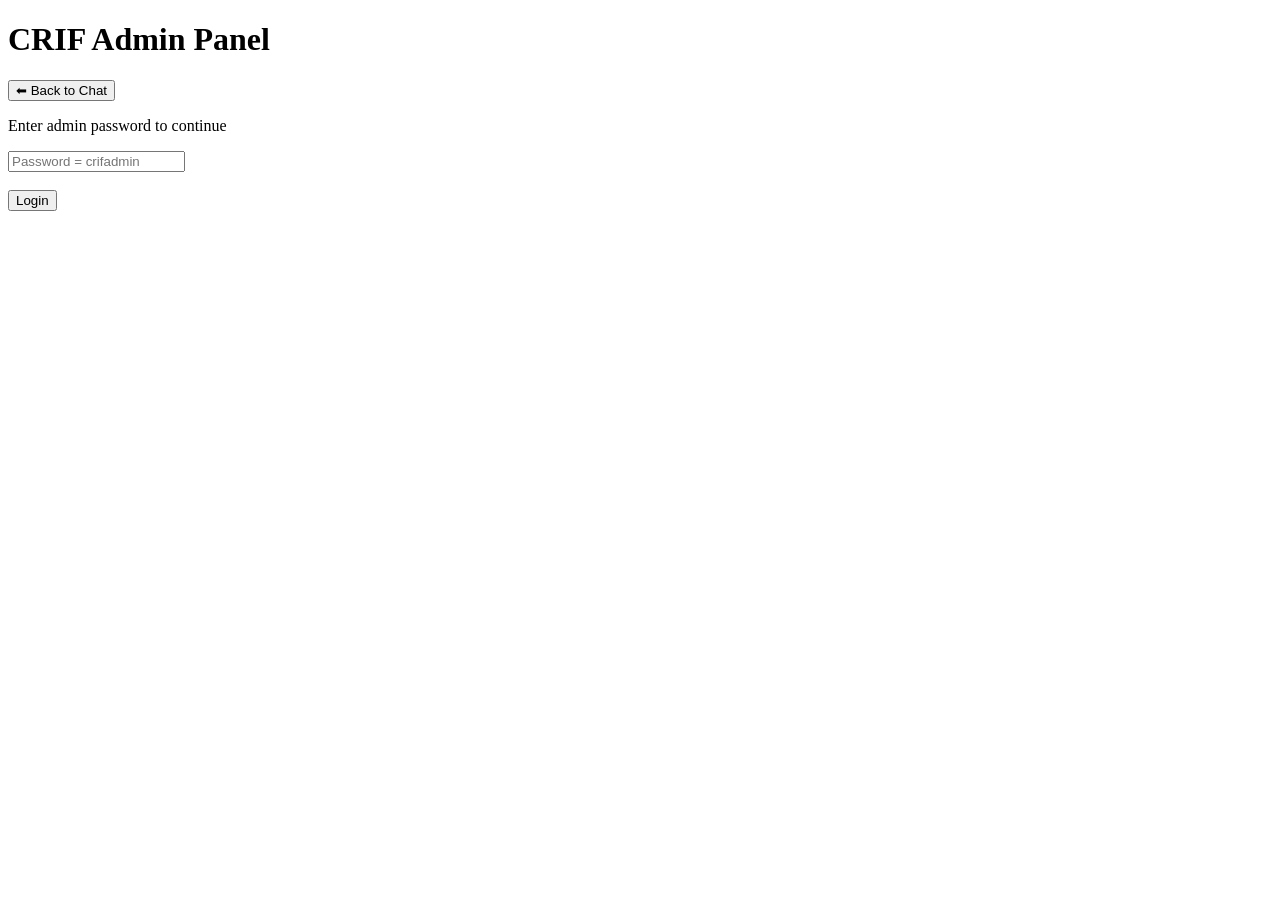
<file: src/main/resources/static/admin.html>
<!DOCTYPE html>
<html>
  <head>
    <meta charset="UTF-8" />
    <title>CRIF Admin Panel</title>
  </head>

  <body>
    <!-- LOGIN SCREEN -->
    <div id="login">
      <h1>CRIF Admin Panel</h1>
      <button onclick="goBack()">⬅ Back to Chat</button>

      <p>Enter admin password to continue</p>

      <input
        id="admin-pass"
        type="password"
        placeholder="Password = crifadmin"
      />
      <br /><br />
      <button onclick="checkPassword()">Login</button>

      <p id="login-error" style="color: red"></p>
    </div>

    <!-- ADMIN CONTENT -->
    <div id="admin" style="display: none">
      <button onclick="goBack()">⬅ Back to Chat</button>
      <button id="logoutBtn" class="ghost">Logout</button>

      <h1>CRIF Admin Panel</h1>
      <p>Manage projects and documentation without touching the database.</p>

      <hr />

      <!-- ADD PROJECT -->
      <h2>Add Project</h2>
      <input id="p-name" placeholder="Project Name" /><br /><br />
      <textarea id="p-desc" placeholder="Description"></textarea><br /><br />
      <input id="p-key" placeholder="Keywords (comma separated)" /><br /><br />
      <button onclick="addProject()">Add Project</button>

      <h2>Projects</h2>
      <div id="projects"></div>

      <hr />

      <!-- ADD DOCUMENT -->
      <h2>Add Document</h2>
      <input id="d-project" placeholder="Project Name" /><br /><br />
      <input id="d-title" placeholder="Document Title" /><br /><br />
      <textarea id="d-content" placeholder="Document Content"></textarea
      ><br /><br />
      <input id="d-key" placeholder="Keywords (comma separated)" /><br /><br />
      <button onclick="addDocument()">Add Document</button>

      <h2>Documents</h2>
      <div id="documents"></div>
    </div>

    <script src="admin.js"></script>
  </body>
</html>
</file>
